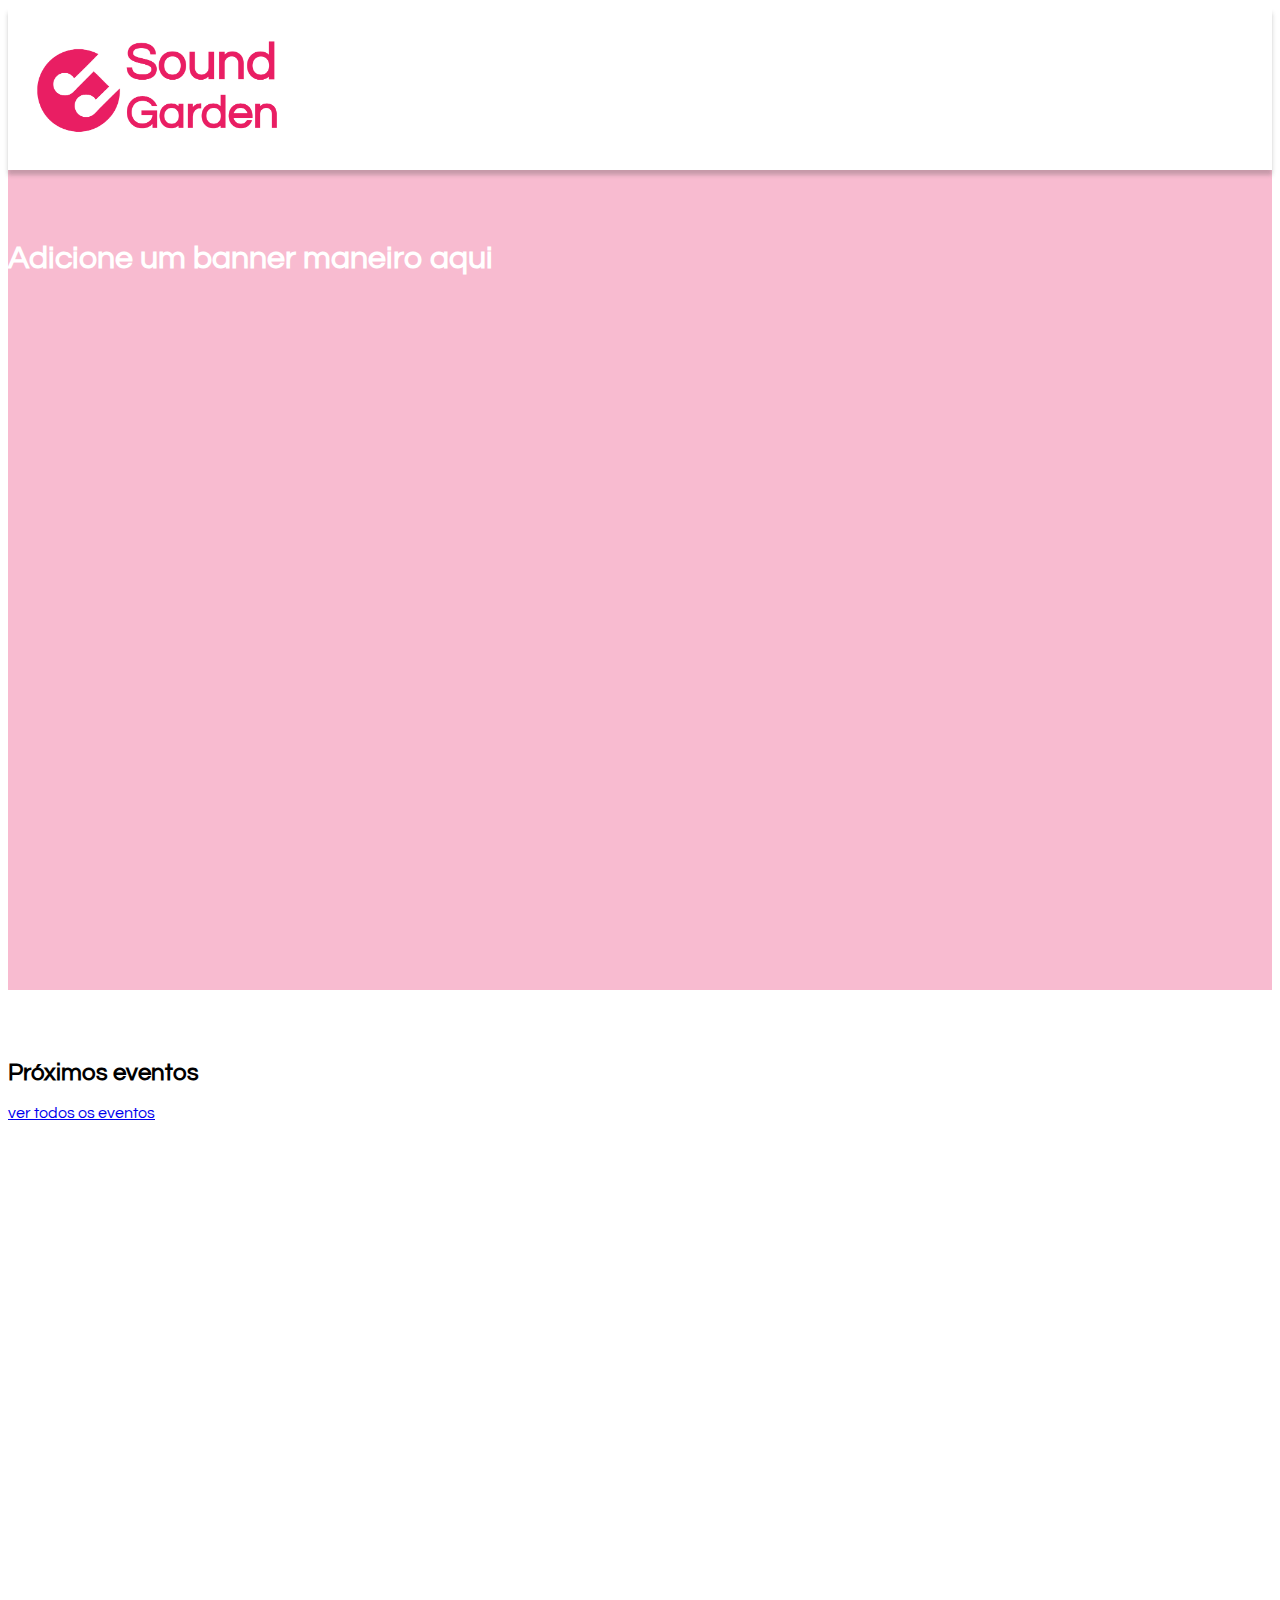
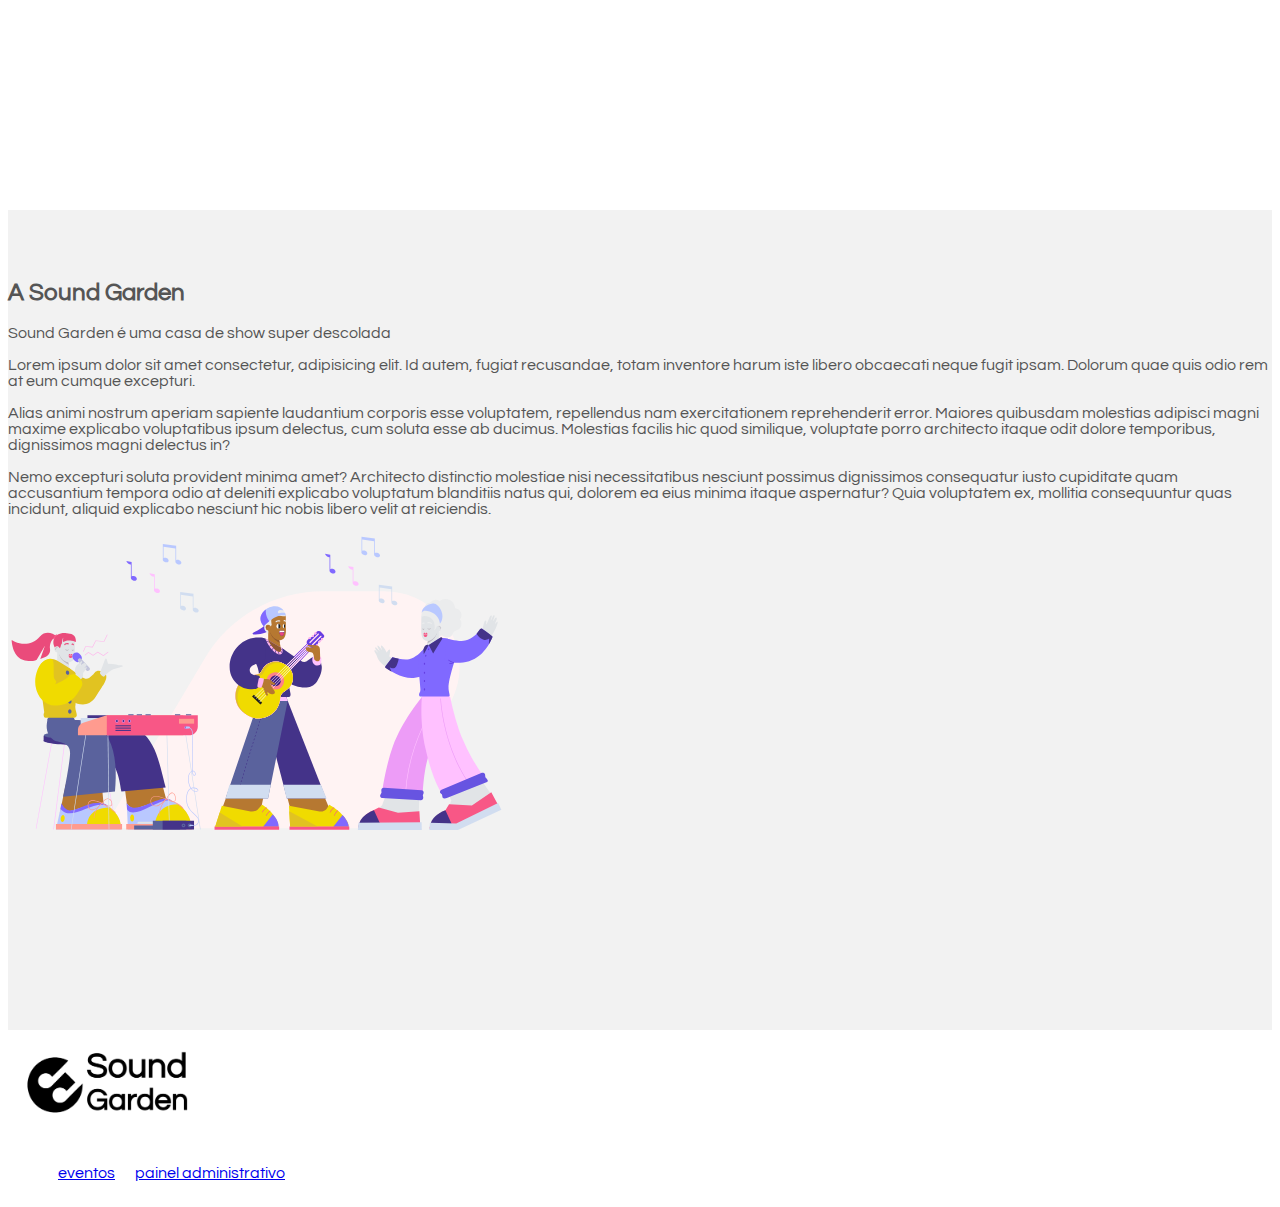
<file: index.html>
<!DOCTYPE html>
<html lang="en">

<head>
    <meta charset="UTF-8">
    <meta http-equiv="X-UA-Compatible" content="IE=edge">
    <meta name="viewport" content="width=device-width, initial-scale=1.0">
    <title>Sound Garden</title>
    <link href="https://cdn.jsdelivr.net/npm/bootstrap@5.0.2/dist/css/bootstrap.min.css" rel="stylesheet"
        integrity="sha384-EVSTQN3/azprG1Anm3QDgpJLIm9Nao0Yz1ztcQTwFspd3yD65VohhpuuCOmLASjC" crossorigin="anonymous">
    <link rel="stylesheet" href="css/style.css">
</head>

<body>
    <header class=" d-flex justify-content-center align-items-center">
        <img src="img/Sound-logo (1).png" width="300" alt="">
    </header>
    <main>
        <section class="full d-flex justify-content-center align-items-center"
            style="background-color: #F8BBD0; color: #fff">
            <div class="text-center">
                <h1>Adicione um banner maneiro aqui</h1>
            </div>
        </section>
        <section class="full">
            <div class="container text-center">
                <h2>Próximos eventos</h2>
            </div>
            <div id="eventos" class="container d-flex justify-content-center align-items-center">
               
            </div>
            <div class="container text-center">
                <a href="eventos.html" class="btn btn-secondary">ver todos os eventos</a>
            </div>
        </section>
        <section class="full d-flex justify-content-center align-items-center"
            style="background-color: #f2f2f2; color: #555">
            <div class="container">
                <div class="row d-flex justify-content-center align-items-center">
                    <div class="col">
                        <h2>A Sound Garden</h2>

                        <p>Sound Garden é uma casa de show super descolada</p>

                        <p>Lorem ipsum dolor sit amet consectetur, adipisicing elit. Id autem, fugiat recusandae, totam
                            inventore harum iste libero obcaecati neque fugit ipsam. Dolorum quae quis odio rem at eum
                            cumque excepturi.</p>
                        <p>Alias animi nostrum aperiam sapiente laudantium
                            corporis esse voluptatem, repellendus nam exercitationem reprehenderit error. Maiores
                            quibusdam molestias adipisci magni maxime explicabo voluptatibus ipsum delectus, cum soluta
                            esse ab ducimus. Molestias facilis hic quod similique, voluptate porro architecto itaque
                            odit dolore temporibus, dignissimos magni delectus in?</p>
                        <p>Nemo excepturi soluta provident minima amet? Architecto
                            distinctio molestiae nisi necessitatibus nesciunt possimus dignissimos consequatur iusto
                            cupiditate quam accusantium tempora odio at deleniti explicabo voluptatum blanditiis natus
                            qui, dolorem ea eius minima itaque aspernatur? Quia voluptatem ex, mollitia consequuntur
                            quas incidunt, aliquid explicabo nesciunt hic nobis libero velit at reiciendis.</p>
                    </div>
                    <div class="col">
                        <img src="img/music.svg" width="500px">
                    </div>
                </div>
            </div>
        </section>

    </main>
    <footer>
        <div class="container d-flex justify-content-center align-items-center">
            <a href="index.html">
                <img src="img/Sound-logo-black (1).png" width="200px" alt="">
            </a>
            <nav>
                <ul>
                    <li>
                        <a href="eventos.html">eventos</a>
                    </li>
                    <li>
                        <a href="admin.html">painel administrativo</a>
                    </li>
                </ul>
            </nav>
        </div>
    </footer>

    <!--INICIO DO MODAL-->
    
    <div id="vis-modal" class="modal">
        <div class="conteudo-modal" id="vis-modal">
        <header id="vis-modal">
            <h2>Fazer Reserva</h2>
            <span  class="fechar-modal" onclick="fechar('vis-modal')">x</span>
        </header>
        <br>
        <br>
        <br>
            <div>
                <form id="vis-modal">
                <span>Nome</span>
                <input type="text" name="Nome" id="nome" placeholder="Nome Completo">
                <span>Email</span>
                <input type="email" name="email" id="email" placeholder="Email">
                <span>Tickets</span>
                <input type="number" name="tickets" id="tickets" value="1">

                </form>
                <button onclick="gerarReserva()" id="btnconfirm" class="btn-modal btn-confirm"  form="modal-form" >Reservar</button>
            </div>
        </div>
    </div>

    <!--FIM DO MODAL-->


    <script src="./js/consts.js"></script>
    <script src="./js/index.js"></script>
</body>
<!--Comentários-->

</html>
</file>
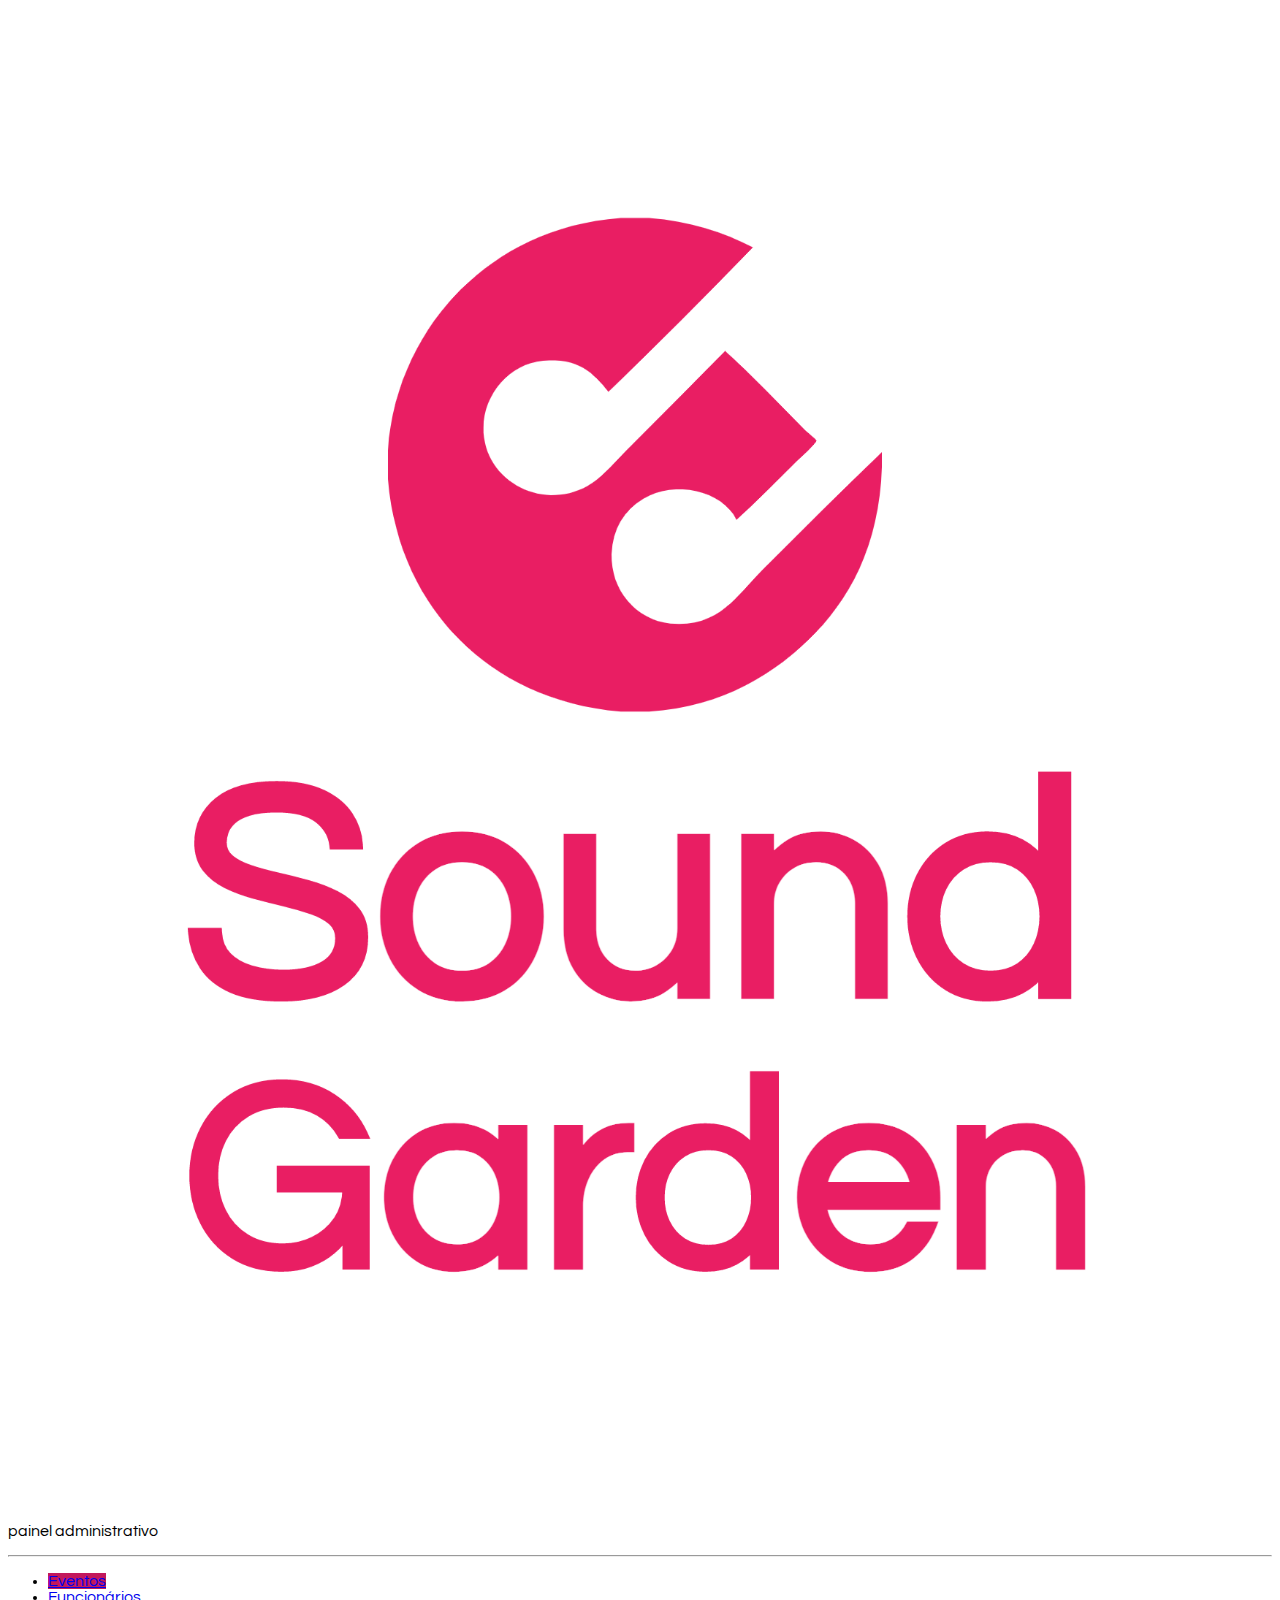
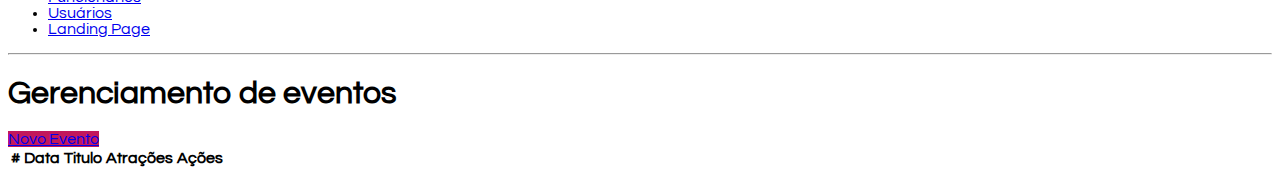
<file: admin.html>
<!DOCTYPE html>
<html lang="en">

<head>
    <meta charset="UTF-8">
    <meta http-equiv="X-UA-Compatible" content="IE=edge">
    <meta name="viewport" content="width=device-width, initial-scale=1.0">
    <title>Sound Gardens - Painel Administrativo</title>

    <link href="https://cdn.jsdelivr.net/npm/bootstrap@5.0.2/dist/css/bootstrap.min.css" rel="stylesheet"
        integrity="sha384-EVSTQN3/azprG1Anm3QDgpJLIm9Nao0Yz1ztcQTwFspd3yD65VohhpuuCOmLASjC" crossorigin="anonymous">
    <link rel="stylesheet" href="css/style.css">
</head>

<body>
    <div class="container-fluid">
        <div class="row">
            <aside class="d-flex flex-column flex-shrink-0 p-3 bg-light col-2">

                <a href="index.html" class="d-flex align-items-center mb-3 mb-md-0 me-md-auto link-dark text-decoration-none">
                    <svg class="bi me-2" width="40" height="32">
                        <use xlink:href="#bootstrap"></use>
                    </svg>
                    <span class="fs-4 px-5">
                        <img src="img/Sound-logo.png" alt="Gama Lounge" class="img-responsive">
                    </span>
                </a>
                <p class="text-center">painel administrativo</p>
                <hr>
                <ul class="nav nav-pills flex-column mb-auto">
                    <li class="nav-item">
                        <a href="admin.html" class="nav-link active" aria-current="page">
                            Eventos
                        </a>
                    </li>

                    <li>
                        <a href="#" class="nav-link link-dark">
                            Funcionários
                        </a>
                    </li>
                    <li>
                        <a href="#" class="nav-link link-dark">
                            Usuários
                        </a>
                    </li>
                    <li>
                        <a href="index.html" class="nav-link link-dark">
                            Landing Page
                        </a>
                    </li>
                </ul>
                <hr>

            </aside>
            <main class="col-9  p-5">
                <div class="my-5">
                    <h1>Gerenciamento de eventos</h1>

                    <a href="cadastro-evento.html" class="btn btn-primary">Novo Evento</a>
                </div>
                <div class="bd-example">
                    <table class="table">
                        <thead>
                            <tr>
                                <th scope="col">#</th>
                                <th scope="col">Data</th>
                                <th scope="col">Titulo</th>
                                <th scope="col">Atrações</th>
                                <th scope="col">Ações</th>
                            </tr>
                        </thead>
                        <tbody id="rawEventos">
                            
                        </tbody>

                    </table>
                </div>
            </main>
        </div>
    </div>

    <!--INICIO DO MODAL-->
    
    <div id="vis-modal" class="modal">
        <div class="conteudo-modal" id="vis-modal">
        <header id="vis-modal">
            <h2>Reservas</h2>            
            <span  class="fechar-modal" onclick="fechar('vis-modal')">x</span>            
        </header>
            <div id="eventoDaReserva">

            </div>        
            <div id="resevasEvento">
                             
            </div>
        </div>
    </div>

    <!--FIM DO MODAL-->


    <script src="https://cdn.jsdelivr.net/npm/bootstrap@5.0.2/dist/js/bootstrap.bundle.min.js"
        integrity="sha384-MrcW6ZMFYlzcLA8Nl+NtUVF0sA7MsXsP1UyJoMp4YLEuNSfAP+JcXn/tWtIaxVXM" crossorigin="anonymous">
    </script>

<script src="./js/consts.js"></script>
<script src="./js/admin.js"></script>
</body>
<!--Comentários-->
</html>
</file>
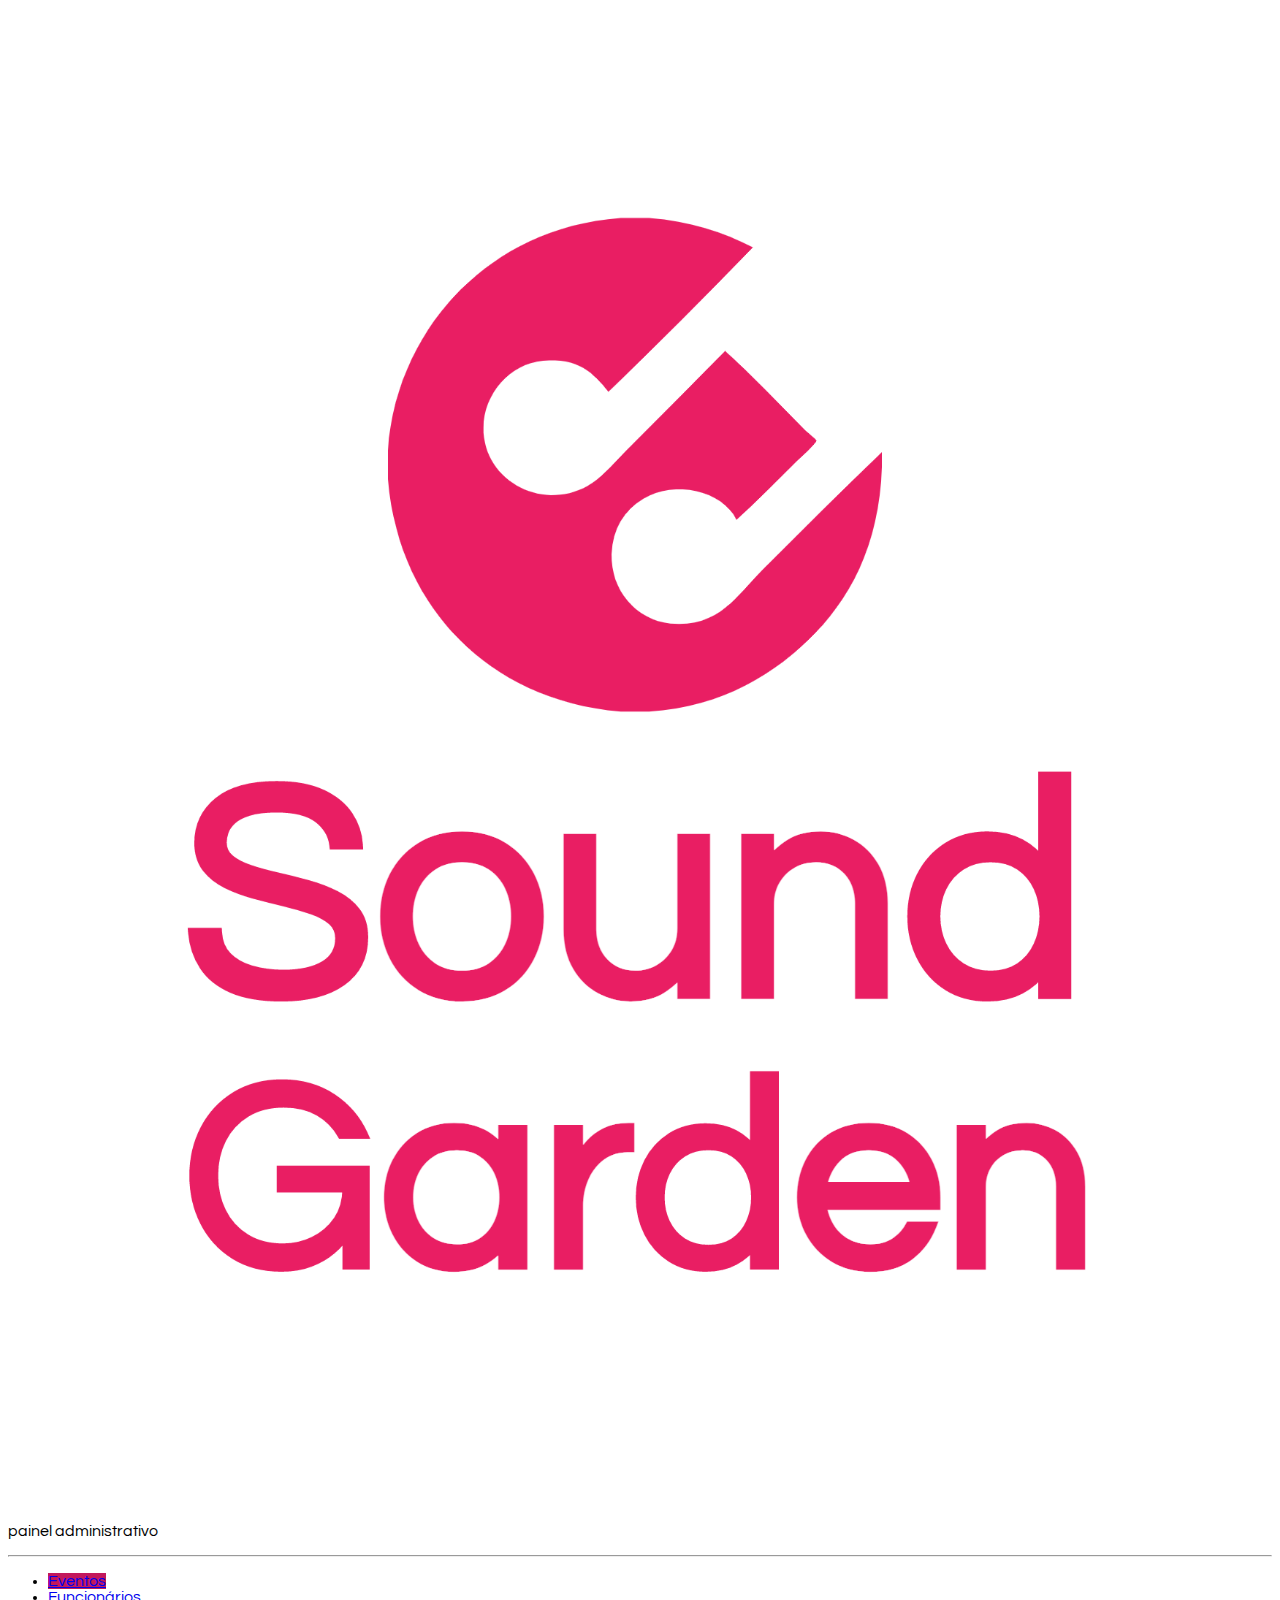
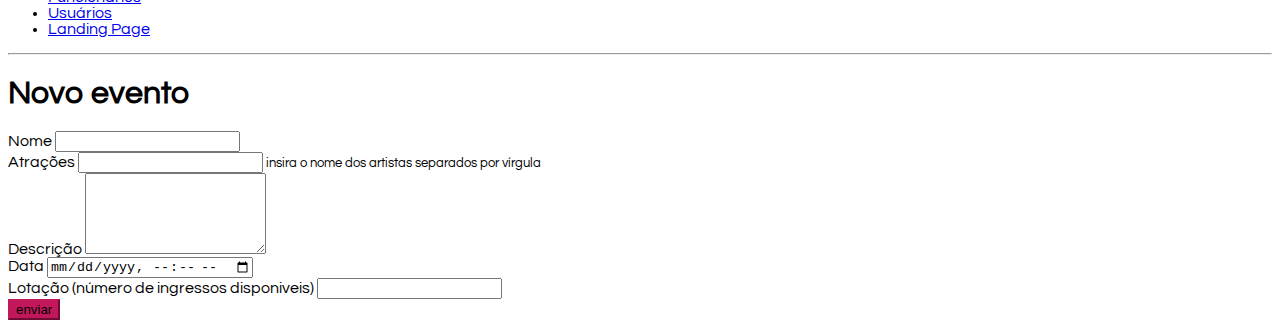
<file: cadastro-evento.html>
<!DOCTYPE html>
<html lang="en">

<head>
    <meta charset="UTF-8">
    <meta http-equiv="X-UA-Compatible" content="IE=edge">
    <meta name="viewport" content="width=device-width, initial-scale=1.0">
    <title>Sound Gardens - Painel Administrativo</title>

    <link href="https://cdn.jsdelivr.net/npm/bootstrap@5.0.2/dist/css/bootstrap.min.css" rel="stylesheet"
        integrity="sha384-EVSTQN3/azprG1Anm3QDgpJLIm9Nao0Yz1ztcQTwFspd3yD65VohhpuuCOmLASjC" crossorigin="anonymous">
    <link rel="stylesheet" href="css/style.css">
</head>

<body>
    <div class="container-fluid">
        <div class="row">
            <aside class="d-flex flex-column flex-shrink-0 p-3 bg-light col-2">

                <a href="index.html" class="d-flex align-items-center mb-3 mb-md-0 me-md-auto link-dark text-decoration-none">
                    <svg class="bi me-2" width="40" height="32">
                        <use xlink:href="#bootstrap"></use>
                    </svg>
                    <span class="fs-4 px-5">
                        <img src="img/Sound-logo.png" alt="Gama Lounge" class="img-responsive">
                    </span>
                </a>
                <p class="text-center">painel administrativo</p>
                <hr>
                <ul class="nav nav-pills flex-column mb-auto">
                    <li class="nav-item">
                        <a href="admin.html" class="nav-link active" aria-current="page">
                            Eventos
                        </a>
                    </li>

                    <li>
                        <a href="#" class="nav-link link-dark">
                            Funcionários
                        </a>
                    </li>
                    <li>
                        <a href="#" class="nav-link link-dark">
                            Usuários
                        </a>
                    </li>
                    <li>
                        <a href="index.html" class="nav-link link-dark">
                            Landing Page
                        </a>
                    </li>
                </ul>
                <hr>

            </aside>
            <main class="col-9  p-5">
                <div class="my-5">
                    <h1>Novo evento</h1>

                </div>
                <div>
                    <!-- - cadastro de evento (nome, atrações, descrição, horário, data, numero de ingressos) -->
                    <form class="col-6" id="formCadastroEvento">
                        <div class="mb-3">
                            <label for="nome" class="form-label">Nome</label>
                            <input type="text" class="form-control" id="nome" aria-describedby="nome">
                        </div>
                        <div class="mb-3">
                            <label for="atracoes" class="form-label">Atrações</label>
                            <input type="text" class="form-control" id="atracoes" aria-describedby="atracoes">
                            <small>insira o nome dos artistas separados por vírgula</small>
                        </div>
                        <div class="mb-3">
                            <label for="descricao" class="form-label">Descrição</label>
                            <textarea name="descricao" id="descricao" class="form-control" rows="5"></textarea>
                        </div>
                        <div class="mb-3">
                            <label for="data" class="form-label">Data</label>
                            <input type="datetime-local" name="data" id="data" class="form-control"
                                placeholder="00/00/00 00:00">
                        </div>
                        <div class="mb-3">
                            <label for="lotacao" class="form-label">Lotação (número de ingressos disponiveis)</label>
                            <input type="number" class="form-control" id="lotacao" aria-describedby="lotacao">
                        </div>
                        <button type="submit" class="btn btn-primary">enviar</button>
                    </form>
                </div>
            </main>
        </div>
    </div>
    <script src="https://cdn.jsdelivr.net/npm/bootstrap@5.0.2/dist/js/bootstrap.bundle.min.js"
        integrity="sha384-MrcW6ZMFYlzcLA8Nl+NtUVF0sA7MsXsP1UyJoMp4YLEuNSfAP+JcXn/tWtIaxVXM" crossorigin="anonymous">
    </script>
    <script src="./js/consts.js"></script>
    <script src="./js/cadastro-evento.js"></script>
</body>
<!--Comentários-->

</html>
</file>
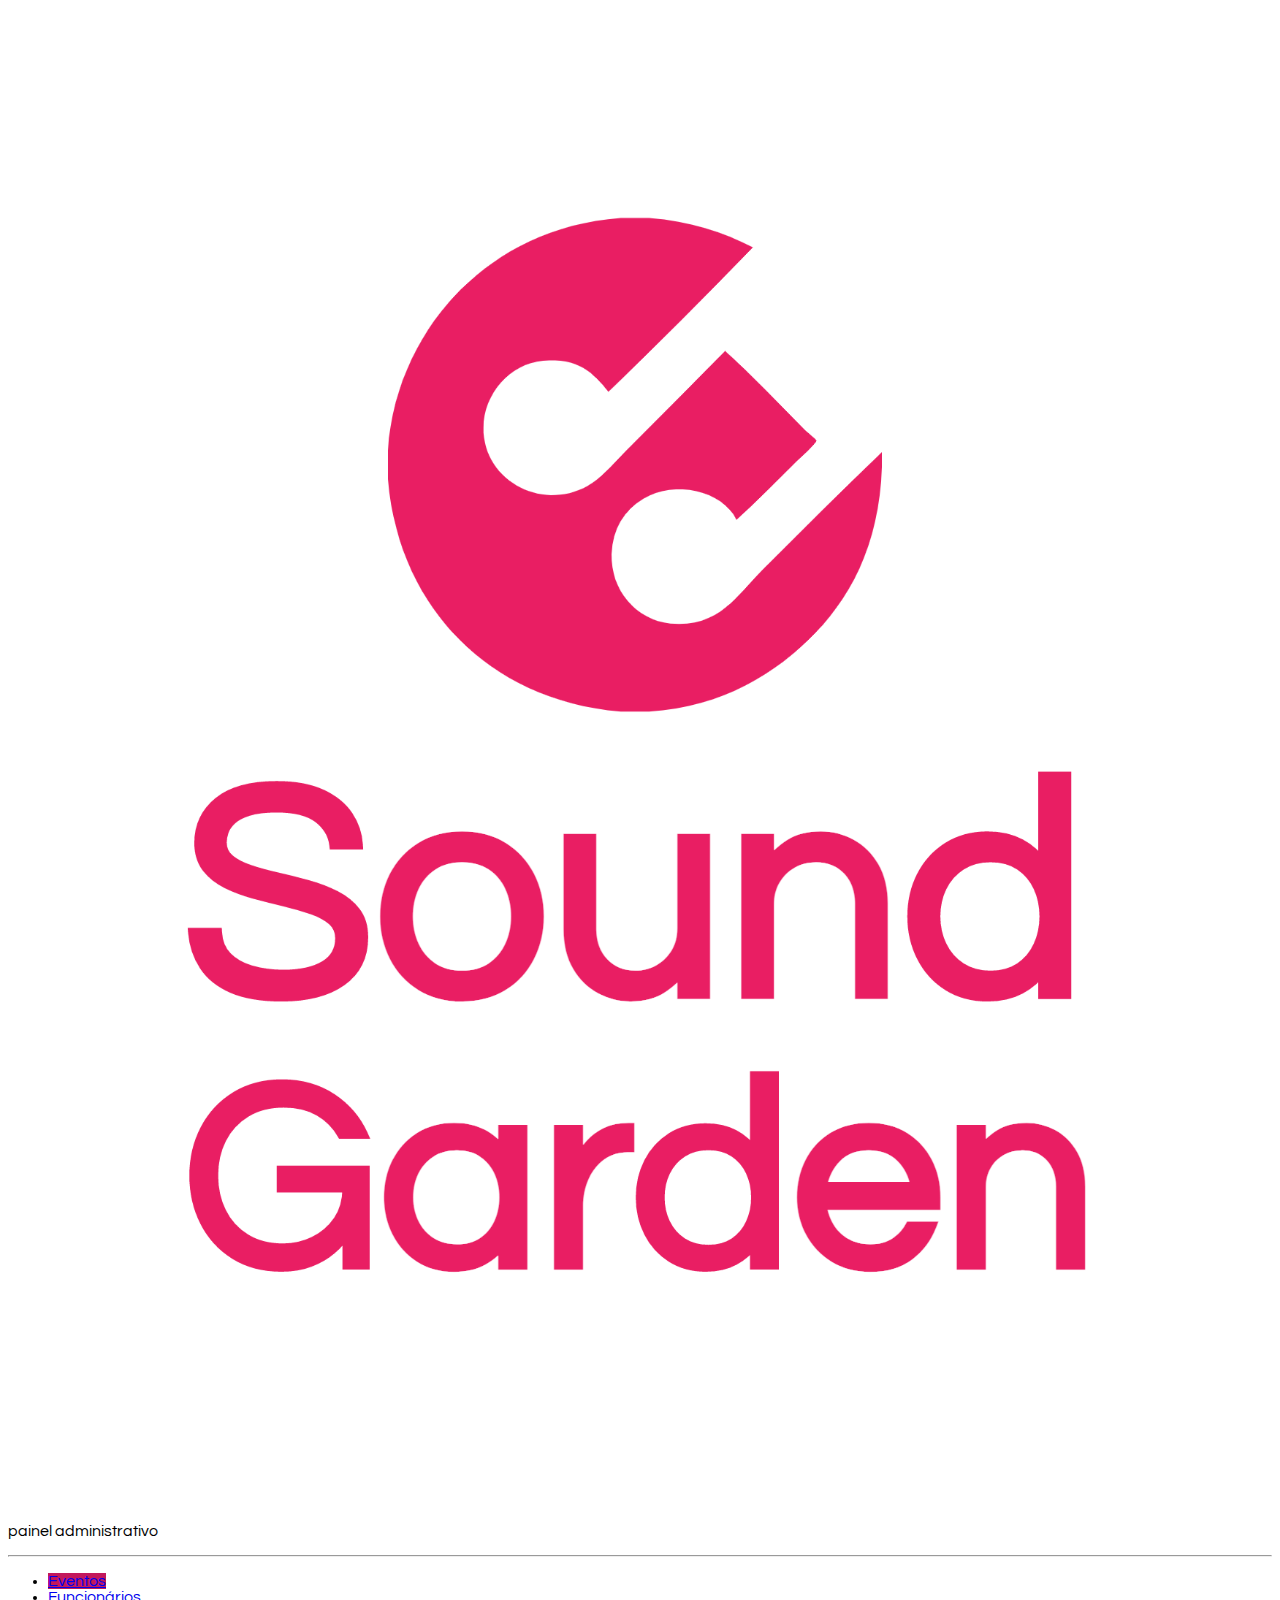
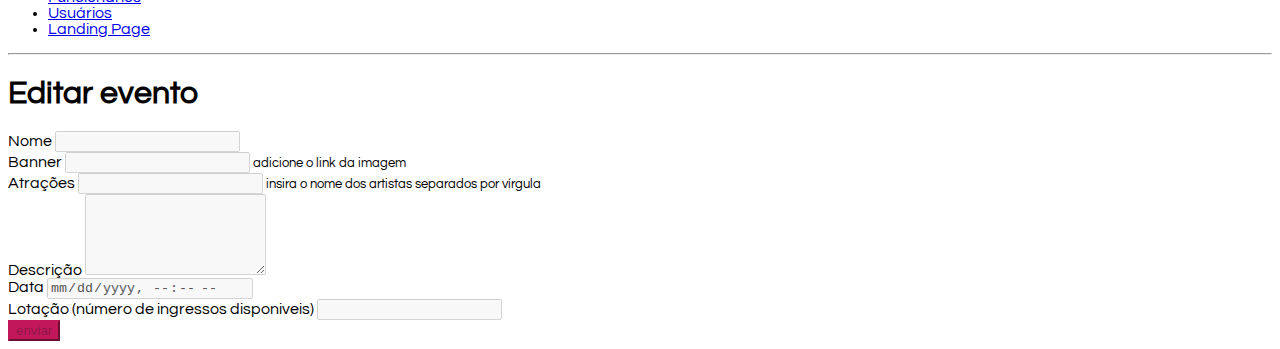
<file: editar-evento.html>
<!DOCTYPE html>
<html lang="en">

<head>
    <meta charset="UTF-8">
    <meta http-equiv="X-UA-Compatible" content="IE=edge">
    <meta name="viewport" content="width=device-width, initial-scale=1.0">
    <title>Sound Gardens - Painel Administrativo</title>

    <link href="https://cdn.jsdelivr.net/npm/bootstrap@5.0.2/dist/css/bootstrap.min.css" rel="stylesheet"
        integrity="sha384-EVSTQN3/azprG1Anm3QDgpJLIm9Nao0Yz1ztcQTwFspd3yD65VohhpuuCOmLASjC" crossorigin="anonymous">
    <link rel="stylesheet" href="css/style.css">
</head>

<body>
    <div class="container-fluid">
        <div class="row">
            <aside class="d-flex flex-column flex-shrink-0 p-3 bg-light col-2">

                <a href="index.html" class="d-flex align-items-center mb-3 mb-md-0 me-md-auto link-dark text-decoration-none">
                    <svg class="bi me-2" width="40" height="32">
                        <use xlink:href="#bootstrap"></use>
                    </svg>
                    <span class="fs-4 px-5">
                        <img src="img/Sound-logo.png" alt="Gama Lounge" class="img-responsive">
                    </span>
                </a>
                <p class="text-center">painel administrativo</p>
                <hr>
                <ul class="nav nav-pills flex-column mb-auto">
                    <li class="nav-item">
                        <a href="admin.html" class="nav-link active" aria-current="page">
                            Eventos
                        </a>
                    </li>

                    <li>
                        <a href="#" class="nav-link link-dark">
                            Funcionários
                        </a>
                    </li>
                    <li>
                        <a href="#" class="nav-link link-dark">
                            Usuários
                        </a>
                    </li>
                    <li>
                        <a href="index.html" class="nav-link link-dark">
                            Landing Page
                        </a>
                    </li>
                </ul>
                <hr>

            </aside>
            <main class="col-9  p-5">
                <div class="my-5">
                    <h1>Editar evento</h1>
                </div>
                <div>
                    <!-- - cadastro de evento (nome, atrações, descrição, horário, data, numero de ingressos) -->
                    <form class="col-6" id="editar-evento">
                        <div class="mb-3">
                            <label for="nome" class="form-label">Nome</label>
                            <input type="text" class="form-control" id="nome" aria-describedby="nome">
                        </div>
                        <div class="mb-3">
                            <label for="banner" class="form-label">Banner</label>
                            <input type="text" class="form-control" id="banner" aria-describedby="banner">
                            <small>adicione o link da imagem</small>
                        </div>
                        <div class="mb-3">
                            <label for="atracoes" class="form-label">Atrações</label>
                            <input type="text" class="form-control" id="atracoes" aria-describedby="atracoes">
                            <small>insira o nome dos artistas separados por vírgula</small>
                        </div>
                        <div class="mb-3">
                            <label for="descricao" class="form-label">Descrição</label>
                            <textarea name="descricao" id="descricao" class="form-control" rows="5"></textarea>
                        </div>
                        <div class="mb-3">
                            <label for="data" class="form-label">Data</label>
                            <input type="datetime-local" name="data" id="data" class="form-control"
                                placeholder="00/00/00 00:00">
                        </div>
                        <div class="mb-3">
                            <label for="lotacao" class="form-label">Lotação (número de ingressos disponiveis)</label>
                            <input type="number" class="form-control" id="lotacao" aria-describedby="lotacao">
                        </div>
                        <button id="enviar" type="submit" class="btn btn-primary">enviar</button>
                    </form>
                </div>
            </main>
        </div>
    </div>
    <script src="https://cdn.jsdelivr.net/npm/bootstrap@5.0.2/dist/js/bootstrap.bundle.min.js"
        integrity="sha384-MrcW6ZMFYlzcLA8Nl+NtUVF0sA7MsXsP1UyJoMp4YLEuNSfAP+JcXn/tWtIaxVXM" crossorigin="anonymous">
    </script>
    <script src="./js/consts.js"></script>
    <script src="./js/editar-evento.js"></script>
</body>
<!--Comentários-->

</html>
</file>
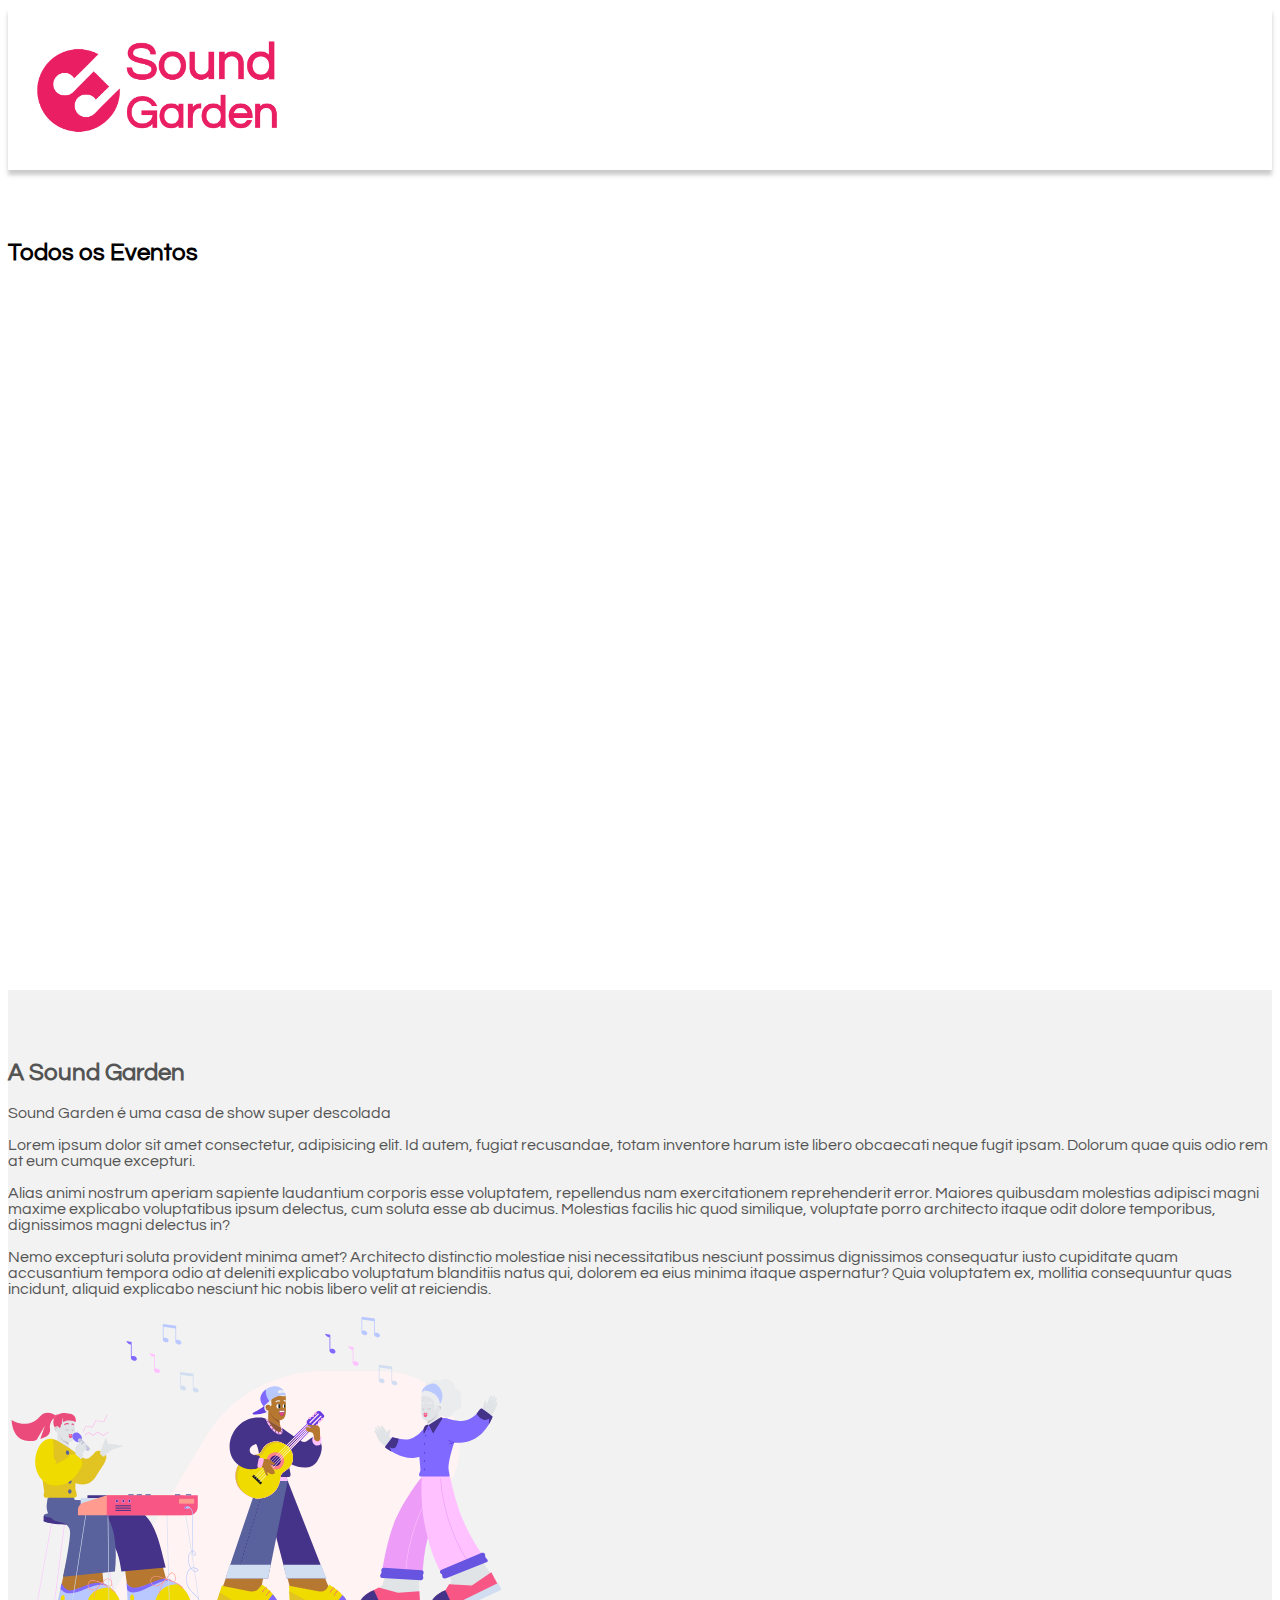
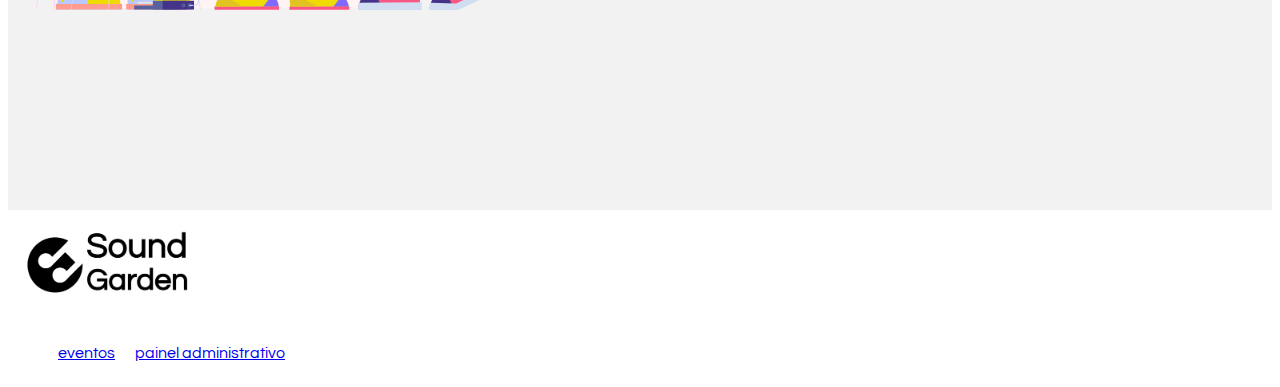
<file: eventos.html>
<!DOCTYPE html>
<html lang="en">

<head>
    <meta charset="UTF-8">
    <meta http-equiv="X-UA-Compatible" content="IE=edge">
    <meta name="viewport" content="width=device-width, initial-scale=1.0">
    <title>Sound Garden - Eventos</title>
    <link href="https://cdn.jsdelivr.net/npm/bootstrap@5.0.2/dist/css/bootstrap.min.css" rel="stylesheet"
        integrity="sha384-EVSTQN3/azprG1Anm3QDgpJLIm9Nao0Yz1ztcQTwFspd3yD65VohhpuuCOmLASjC" crossorigin="anonymous">
    <link rel="stylesheet" href="css/style.css">
</head>

<body>
    <header class=" d-flex justify-content-center align-items-center">
        <a href="index.html">
            <img src="img/Sound-logo (1).png" width="300" alt="">
        </a>
    </header>
    <main>
        <section class="full">
            <div class="container text-center">
                <h2>Todos os Eventos</h2>
            </div>
            <div id="todosEventos" class="container d-flex justify-content-center align-items-center flex-wrap">
                
            </div>
        </section>
        <section class="full d-flex justify-content-center align-items-center"
            style="background-color: #f2f2f2; color: #555">
            <div class="container">
                <div class="row d-flex justify-content-center align-items-center">
                    <div class="col">
                        <h2>A Sound Garden</h2>

                        <p>Sound Garden é uma casa de show super descolada</p>

                        <p>Lorem ipsum dolor sit amet consectetur, adipisicing elit. Id autem, fugiat recusandae, totam
                            inventore harum iste libero obcaecati neque fugit ipsam. Dolorum quae quis odio rem at eum
                            cumque excepturi.</p>
                        <p>Alias animi nostrum aperiam sapiente laudantium
                            corporis esse voluptatem, repellendus nam exercitationem reprehenderit error. Maiores
                            quibusdam molestias adipisci magni maxime explicabo voluptatibus ipsum delectus, cum soluta
                            esse ab ducimus. Molestias facilis hic quod similique, voluptate porro architecto itaque
                            odit dolore temporibus, dignissimos magni delectus in?</p>
                        <p>Nemo excepturi soluta provident minima amet? Architecto
                            distinctio molestiae nisi necessitatibus nesciunt possimus dignissimos consequatur iusto
                            cupiditate quam accusantium tempora odio at deleniti explicabo voluptatum blanditiis natus
                            qui, dolorem ea eius minima itaque aspernatur? Quia voluptatem ex, mollitia consequuntur
                            quas incidunt, aliquid explicabo nesciunt hic nobis libero velit at reiciendis.</p>
                    </div>
                    <div class="col">
                        <img src="img/music.svg" width="500px">
                    </div>
                </div>
            </div>
        </section>

    </main>
    <footer>
        <div class="container d-flex justify-content-center align-items-center">
            <a href="index.html">
                <img src="img/Sound-logo-black (1).png" width="200px" alt="">
            </a>
            <nav>
                <ul>
                    <li>
                        <a href="eventos.html">eventos</a>
                    </li>
                    <li>
                        <a href="admin.html">painel administrativo</a>
                    </li>
                </ul>
            </nav>
        </div>
    </footer>

    <!--INICIO DO MODAL-->
    
    <div id="vis-modal" class="modal">
        <div class="conteudo-modal" id="vis-modal">
        <header id="vis-modal">
            <h2>Fazer Reserva</h2>
            <span  class="fechar-modal" onclick="fechar('vis-modal')">x</span>
        </header>
        <br>
        <br>
        <br>
            <div>
                <form id="vis-modal">
                <span>Nome</span>
                <input type="text" name="Nome" id="nome" placeholder="Nome Completo">
                <span>Email</span>
                <input type="email" name="email" id="email" placeholder="Email">
                <span>Tickets</span>
                <input type="number" name="tickets" id="tickets" value="1">

                </form>
                <button onclick="gerarReserva()" id="btnconfirm" class="btn-modal btn-confirm"  form="modal-form" >Reservar</button>
            </div>
        </div>
    </div>

    <!--FIM DO MODAL-->

    <script src="./js/consts.js"></script>
    <script src="./js/eventos.js"></script>
</body>


</html>
</file>
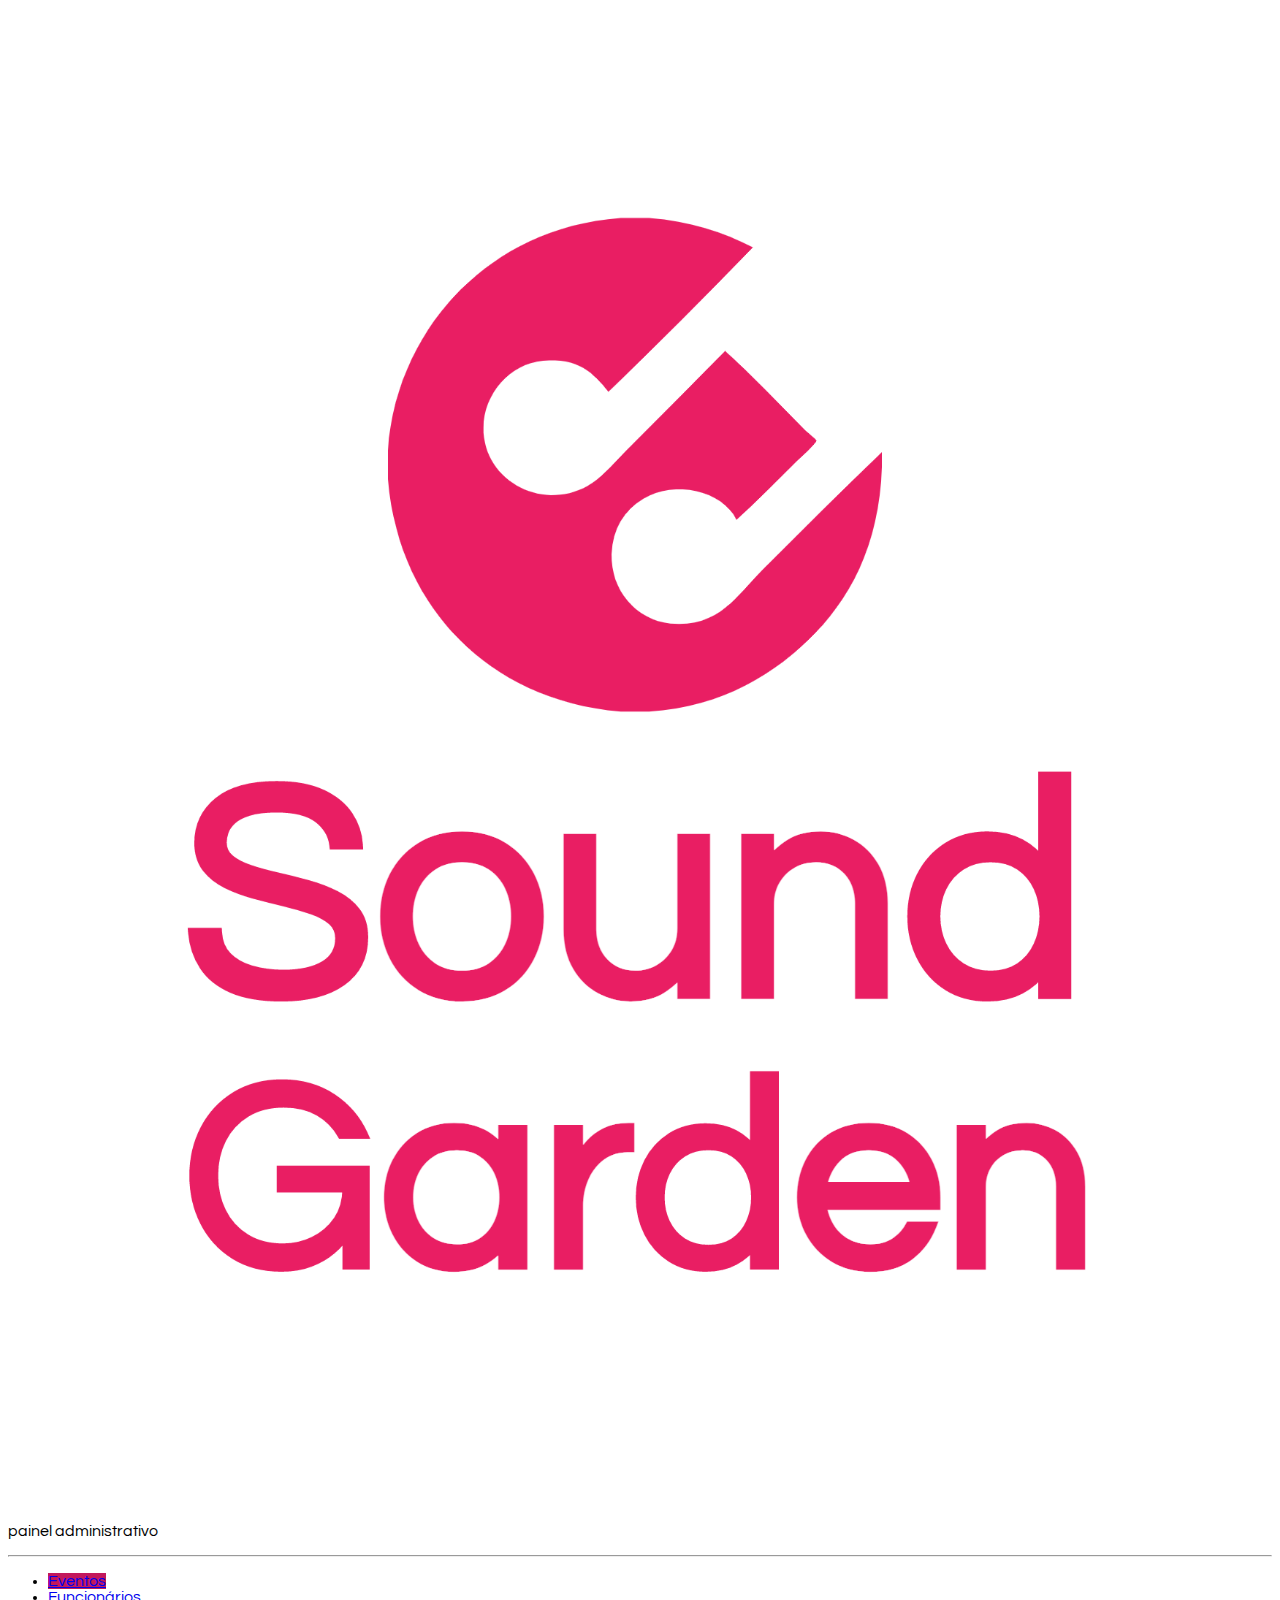
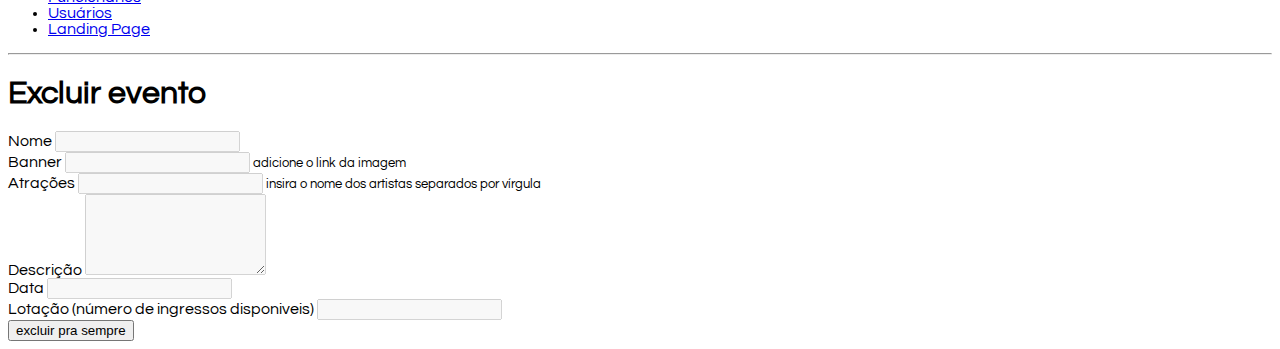
<file: excluir-evento.html>
<!DOCTYPE html>
<html lang="en">

<head>
    <meta charset="UTF-8">
    <meta http-equiv="X-UA-Compatible" content="IE=edge">
    <meta name="viewport" content="width=device-width, initial-scale=1.0">
    <title>Sound Gardens - Painel Administrativo</title>

    <link href="https://cdn.jsdelivr.net/npm/bootstrap@5.0.2/dist/css/bootstrap.min.css" rel="stylesheet"
        integrity="sha384-EVSTQN3/azprG1Anm3QDgpJLIm9Nao0Yz1ztcQTwFspd3yD65VohhpuuCOmLASjC" crossorigin="anonymous">
    <link rel="stylesheet" href="css/style.css">
</head>

<body>
    <div class="container-fluid">
        <div class="row">
            <aside class="d-flex flex-column flex-shrink-0 p-3 bg-light col-2">

                <a href="index.html" class="d-flex align-items-center mb-3 mb-md-0 me-md-auto link-dark text-decoration-none">
                    <svg class="bi me-2" width="40" height="32">
                        <use xlink:href="#bootstrap"></use>
                    </svg>
                    <span class="fs-4 px-5">
                        <img src="img/Sound-logo.png" alt="Gama Lounge" class="img-responsive">
                    </span>
                </a>
                <p class="text-center">painel administrativo</p>
                <hr>
                <ul class="nav nav-pills flex-column mb-auto">
                    <li class="nav-item">
                        <a href="admin.html" class="nav-link active" aria-current="page">
                            Eventos
                        </a>
                    </li>

                    <li>
                        <a href="#" class="nav-link link-dark">
                            Funcionários
                        </a>
                    </li>
                    <li>
                        <a href="#" class="nav-link link-dark">
                            Usuários
                        </a>
                    </li>
                    <li>
                        <a href="index.html" class="nav-link link-dark">
                            Landing Page
                        </a>
                    </li>
                </ul>
                <hr>

            </aside>
            <main class="col-9  p-5">
                <div class="my-5">
                    <h1>Excluir evento</h1>
                </div>
                <div>
                    <!-- - cadastro de evento (nome, atrações, descrição, horário, data, numero de ingressos) -->
                    <form class="col-6" id="excluir-evento">
                        <div class="mb-3">
                            <label for="nome" class="form-label">Nome</label>
                            <input type="text" class="form-control" id="nome" aria-describedby="nome"
                                disabled>
                        </div>
                        <div class="mb-3">
                            <label for="banner" class="form-label">Banner</label>
                            <input type="text" class="form-control" id="banner" aria-describedby="banner"
                                disabled>
                            <small>adicione o link da imagem</small>
                        </div>
                        <div class="mb-3">
                            <label for="atracoes" class="form-label">Atrações</label>
                            <input type="text" class="form-control" id="atracoes" aria-describedby="atracoes"
                                disabled>
                            <small>insira o nome dos artistas separados por vírgula</small>
                        </div>
                        <div class="mb-3">
                            <label for="descricao" class="form-label">Descrição</label>
                            <textarea name="descricao" id="descricao" class="form-control" rows="5" disabled>
                            </textarea>
                        </div>
                        <div class="mb-3">
                            <label for="data" class="form-label">Data</label>
                            <input type="datetime" name="data" id="data" class="form-control"
                                disabled>
                        </div>
                        <div class="mb-3">
                            <label for="lotacao" class="form-label">Lotação (número de ingressos disponiveis)</label>
                            <input type="number" class="form-control" id="lotacao" aria-describedby="lotacao"
                                disabled>
                        </div>
                        <button id="excluir" type="submit" class="btn btn-danger">excluir pra sempre</button>
                    </form>
                </div>
            </main>
        </div>
    </div>
    <script src="https://cdn.jsdelivr.net/npm/bootstrap@5.0.2/dist/js/bootstrap.bundle.min.js"
        integrity="sha384-MrcW6ZMFYlzcLA8Nl+NtUVF0sA7MsXsP1UyJoMp4YLEuNSfAP+JcXn/tWtIaxVXM" crossorigin="anonymous">
    </script>

<script src="./js/consts.js"></script>
<script src="./js/excluir-evento.js"></script>
</body>
<!--Comentários-->

</html>
</file>
<file: css/style.css>
@import url('https://fonts.googleapis.com/css2?family=Questrial&display=swap');
body{
    font-family: 'Questrial', sans-serif;
}

.img-responsive {
    max-width: 100%;
}

header {
    position: relative;
    box-shadow: 0px 5px 4px 0px rgb(63 63 63 / 27%);
    width: 100%;
    background-color: #fff;
}
aside {
    min-height: 100vh;
}

.nav-pills .nav-link.active, .nav-pills .show>.nav-link {
    background-color: #C2185B;
}

.btn-primary{
    background-color: #C2185B;
    border-color: #C2185B;
}

main.login {
    width: 400px;
}

section.full{
    width: 100%;
    min-height: 80vh;
    padding: 50px 0;
}

article.evento {
    width: 350px;
}

footer nav ul{
    list-style: none;
    display: flex;
}

footer nav ul li  {
    padding: 10px;
}

.modal{
    position: fixed;
    display: none;
    width: 100vw;
    height: 100vw;
    background-color: rgb(0, 0, 0, .5);
    backdrop-filter: blur(6px);
}


.modal .conteudo-modal{
    position: fixed;
    width: 30vw;
    left: 35vw;
    top: 10vw;
    background-color: #fff;
    border: 1px solid #c4c4c4;
    box-shadow: 4px 4px 8px #0002;
    border-radius: 7px;

}


.modal header{
    background-color: #c21858;
    padding: 20px;
    box-shadow: 4px 4px 8px #0002;
    justify-content: space-between;
    display: flex;
    border-radius: 7px;
}
.modal header h2{
    font-size: 45px;
    font-weight: bold;
    color: #fff;

}
.modal header span{
    color: #fff;
    font-size: 20px;
    cursor: pointer;
}


.modal form{
    display: flex;
    flex-direction: column;
    border-radius: 20px;
    padding: 0px 25px 50px 25px;
}

.modal span{
    font-weight: bold;
    font-size: 20px;
    padding-bottom: 20px;
    padding-top: 20px;
}

.modal input{
    padding: 10px;
}

.modal button{
    display: flex;
    justify-content: center;
    align-items: center;
    height: 55px;
    width: 150px;
    color: #fff;
    background-color: #C2185B;
    border-color: #c21858;
    padding: 10px 30px 10px 30px;
    border-radius: 7px;
    margin-bottom: 20px;
    margin-left: 400px;
    text-decoration: none;
    font-size: 20px;
    cursor: pointer;
}

#resevasEvento {
    padding:20px;
}

#eventoDaReserva {
    font-weight: 800;
    color: #C2185B;
    display: flex;
    justify-content: left;
    font-size: 20px;
    padding-top: 8px;
    padding-left: 20px;

}
</file>
